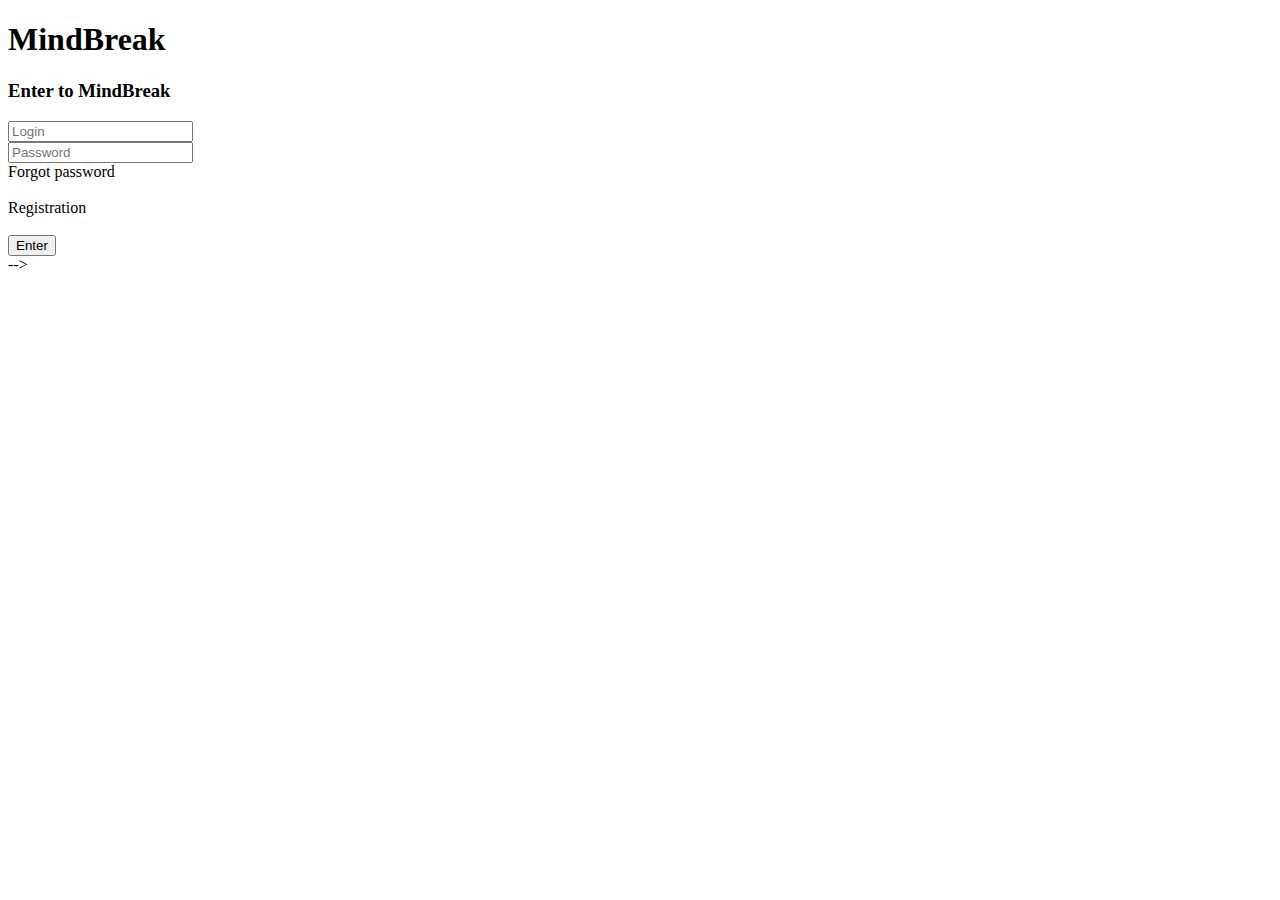
<file: src/main/webapp/WEB-INF/views/index.html>
<!DOCTYPE html>
<html xmlns:th="http://www.thymeleaf.org" lang="en">

<head>
    <meta charset="UTF-8">
    <meta http-equiv="X-UA-Compatible" content="IE=edge">
    <meta name="viewport" content="width=device-width, initial-scale=1.0">
    <title>Main page</title>
</head>
<body>
<header>
        <div class="Logo">
            <h1>MindBreak</h1>
        </div>
</header>
<div class="registration-cssave">
    <form action="auth" method="post">
        <h3 class="text-center">Enter to MindBreak</h3>
        <input class="item" type="text" name="userName" id="userName" placeholder="Login" minlength="4" maxlength="32" pattern="^[a-zA-Z0-9_.-]*$" required> <br>
        <input class="item" type="password" name="password" id="password" placeholder="Password" minlength="4" maxlength="32" pattern="^[a-zA-Z0-9_.-]*$" required> <br>
        <a th:href="resetPassword">Forgot password</a> <br> <br>
        <a th:href="register">Registration</a> <br> <br>
        <button>Enter</button>
    </form>
    <div th:text="${error}"></div>
</a>-->

</div>
<script type="text/javascript" th:src="@{js/first.js}"></script>
<link rel="stylesheet" th:href="@{css/styles.css}">
</body>
</html>
</file>
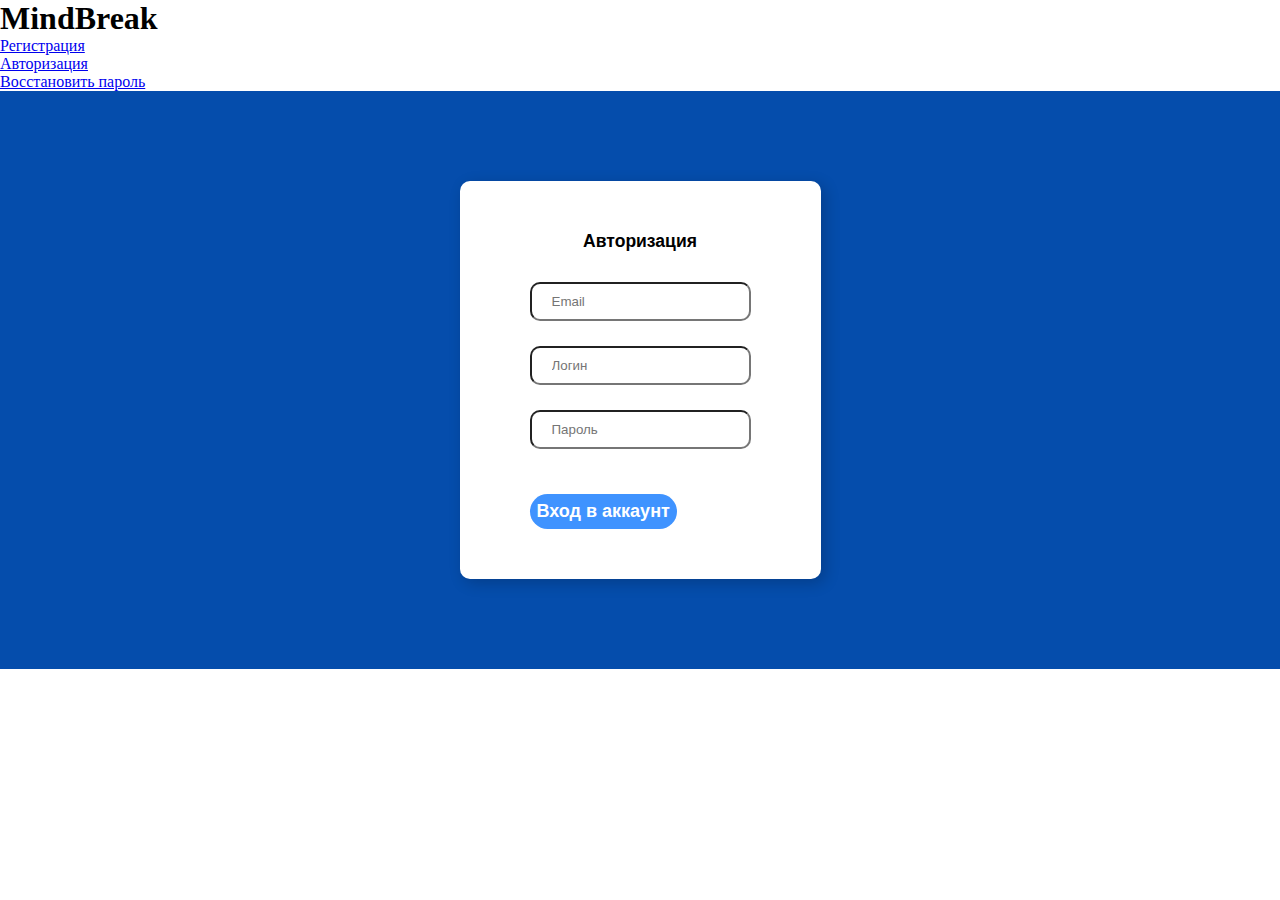
<file: src/main/resources/static/auth.html>
<!DOCTYPE html>
<html lang="en">
<head>
    <meta charset="UTF-8">
    <meta http-equiv="X-UA-Compatible" content="IE=edge">
    <meta name="viewport" content="width=device-width, initial-scale=1.0">
    <title>MindBreak</title>
</head>
<body>
<header>
    <div class="All_header_menu">
        <div class="Logo">
            <h1>MindBreak</h1>
        </div>
        <div class="Top_menu">
            <ul>
                <li><a href="register.html">Регистрация</a></li>
                <li><a href="#">Авторизация</a></li>
                <li><a href="resetpassword.html">Восстановить пароль</a></li>
            </ul>
        </div>
    </div>
</header>

<div class="registration-cssave">
    <form method="post" id="forma">
        <h3 class="text-center">Авторизация</h3>
        <div class="form-group">
            <input class="form-control item" type="email" name="email" id="email" placeholder="Email" required>
        </div>
        
        <div class="form-group">
            <input class="form-control item" type="text" name="username" maxlength="15" minlength="4" pattern="^[a-zA-Z0-9_.-]*$" id="username" placeholder="Логин" required>
        </div>

        <div class="form-group">
            <input class="form-control item" type="password" name="password" minlength="6" id="password" placeholder="Пароль" required>
        </div>
        
        <div class="form-group">
            <button class="btn btn-primary btn-block create-account" type="submit">Вход в аккаунт</button>
        </div>
        <div id="error"></div>
    </form>
</div>


<link rel="stylesheet" type="text/css" href="css/styles.css">
<script src="js/first.js"></script>
    
</body>
</html>
</file>
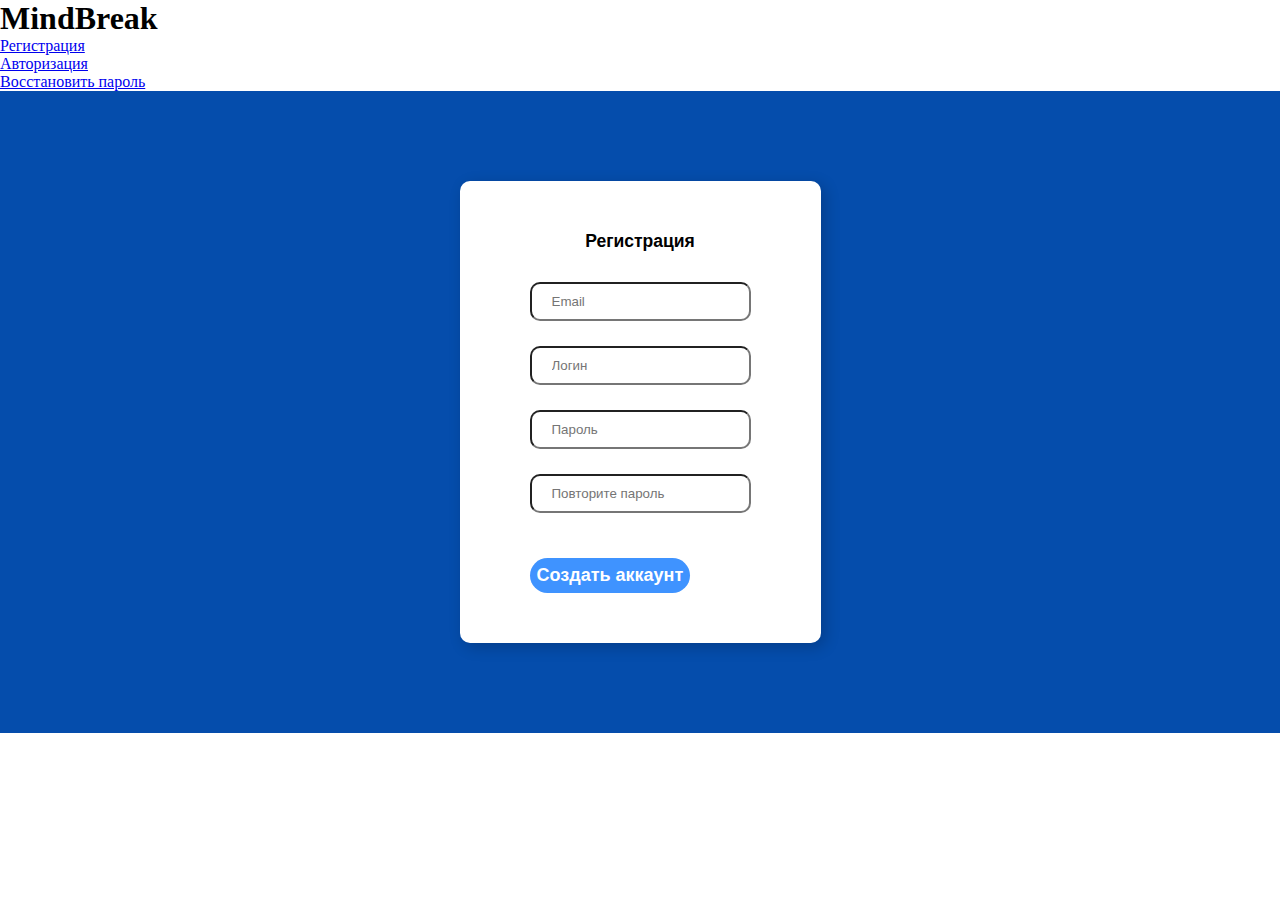
<file: src/main/resources/static/register.html>
<!DOCTYPE html>
<html lang="en">
<head>
    <meta charset="UTF-8">
    <meta http-equiv="X-UA-Compatible" content="IE=edge">
    <meta name="viewport" content="width=device-width, initial-scale=1.0">
    <title>MindBreak</title>
</head>
<body>
<header>
    <div class="All_header_menu">
        <div class="Logo">
            <h1>MindBreak</h1>
        </div>
        <div class="Top_menu">
            <ul>
                <li><a href="#">Регистрация</a></li>
                <li><a href="auth.html">Авторизация</a></li>
                <li><a href="resetpassword.html">Восстановить пароль</a></li>
            </ul>
        </div>
    </div>
</header>

<div class="registration-cssave">
    <form method="post" id="forma">
        <h3 class="text-center">Регистрация</h3>
        <div class="form-group">
            <input class="form-control item" type="email" name="email" id="email" placeholder="Email" required>
        </div>
        
        <div class="form-group">
            <input class="form-control item" type="text" name="username" maxlength="15" minlength="4" pattern="^[a-zA-Z0-9_.-]*$" id="username" placeholder="Логин" required>
        </div>

        <div class="form-group">
            <input class="form-control item" type="password" name="password" minlength="6" id="password" placeholder="Пароль" required>
        </div>
        <div class="form-group">
            <input class="form-control item" type="password" name="accpassword" minlength="6" id="accpassword" placeholder="Повторите пароль" required>
        </div>
        
        <div class="form-group">
            <button class="btn btn-primary btn-block create-account" type="submit">Создать аккаунт</button>
        </div>
        <div id="error"></div>
    </form>
</div>

<link rel="stylesheet" type="text/css" href="css/styles.css">
<script src="js/first.js"></script>
    
</body>
</html>
</file>
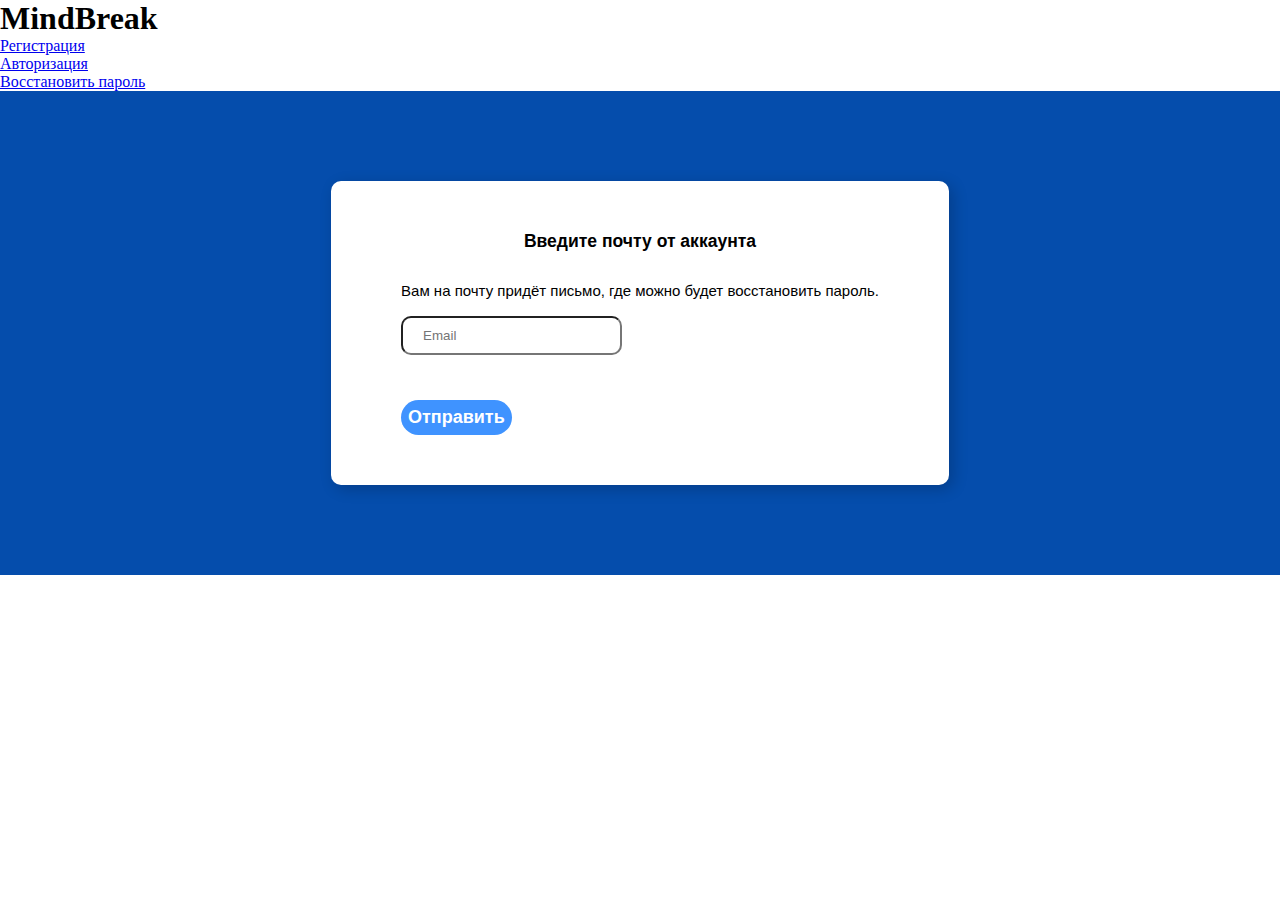
<file: src/main/resources/static/resetpassword.html>
<!DOCTYPE html>
<html lang="en">
<head>
    <meta charset="UTF-8">
    <meta http-equiv="X-UA-Compatible" content="IE=edge">
    <meta name="viewport" content="width=device-width, initial-scale=1.0">
    <title>MindBreak</title>
</head>
<body>  
<header>
    <div class="All_header_menu">
        <div class="Logo">
            <h1>MindBreak</h1>
        </div>
        <div class="Top_menu">
            <ul>
                <li><a href="register.html">Регистрация</a></li>
                <li><a href="auth.html">Авторизация</a></li>
                <li><a href="resetpassword.html">Восстановить пароль</a></li>
            </ul>
        </div>
    </div>
</header>

<div class="registration-cssave">
    <form>
        <h3 class="text-center">Введите почту от аккаунта</h3>
        <p>Вам на почту придёт письмо, где можно будет восстановить пароль.</p><br>
        <div class="form-group">
            <input class="form-control item" type="email" name="email" id="email" placeholder="Email" required>
        </div>
        
        <div class="form-group">
            <button class="btn btn-primary btn-block create-account" type="submit">Отправить</button>
        </div>
    </form>
</div>

<link rel="stylesheet" type="text/css" href="css/styles.css">
    
</body>
</html>
</file>
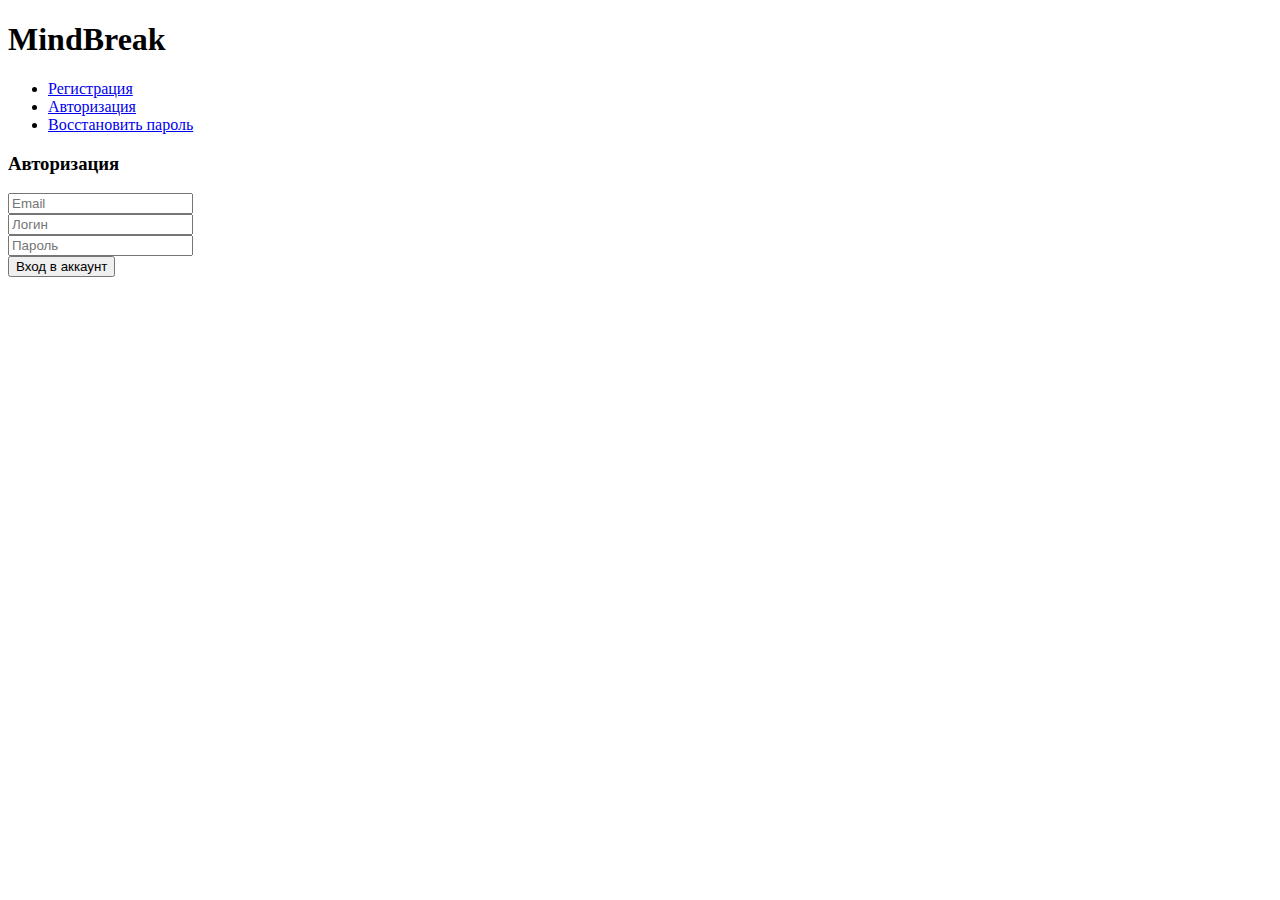
<file: src/main/resources/templates/auth.html>
<!DOCTYPE html>
<html lang="en">
<head>
    <meta charset="UTF-8">
    <meta http-equiv="X-UA-Compatible" content="IE=edge">
    <meta name="viewport" content="width=device-width, initial-scale=1.0">
    <title>MindBreak</title>
</head>
<body>
<header>
    <div class="All_header_menu">
        <div class="Logo">
            <h1>MindBreak</h1>
        </div>
        <div class="Top_menu">
            <ul>
                <li><a href="register">Регистрация</a></li>
                <li><a href="#">Авторизация</a></li>
                <li><a href="resetpassword">Восстановить пароль</a></li>
            </ul>
        </div>
    </div>
</header>

<div class="registration-cssave">
    <form method="post" id="forma">
        <h3 class="text-center">Авторизация</h3>
        <div class="form-group">
            <input class="form-control item" type="email" name="email" id="email" placeholder="Email" required>
        </div>
        
        <div class="form-group">
            <input class="form-control item" type="text" name="username" maxlength="15" minlength="4" pattern="^[a-zA-Z0-9_.-]*$" id="username" placeholder="Логин" required>
        </div>

        <div class="form-group">
            <input class="form-control item" type="password" name="password" minlength="6" id="password" placeholder="Пароль" required>
        </div>
        
        <div class="form-group">
            <button class="btn btn-primary btn-block create-account" type="submit">Вход в аккаунт</button>
        </div>
        <div id="error"></div>
    </form>
</div>


<link rel="stylesheet" type="text/css" th:href="@{styles.css}">
<script th:src="@{first.js}"></script>
    
</body>
</html>
</file>
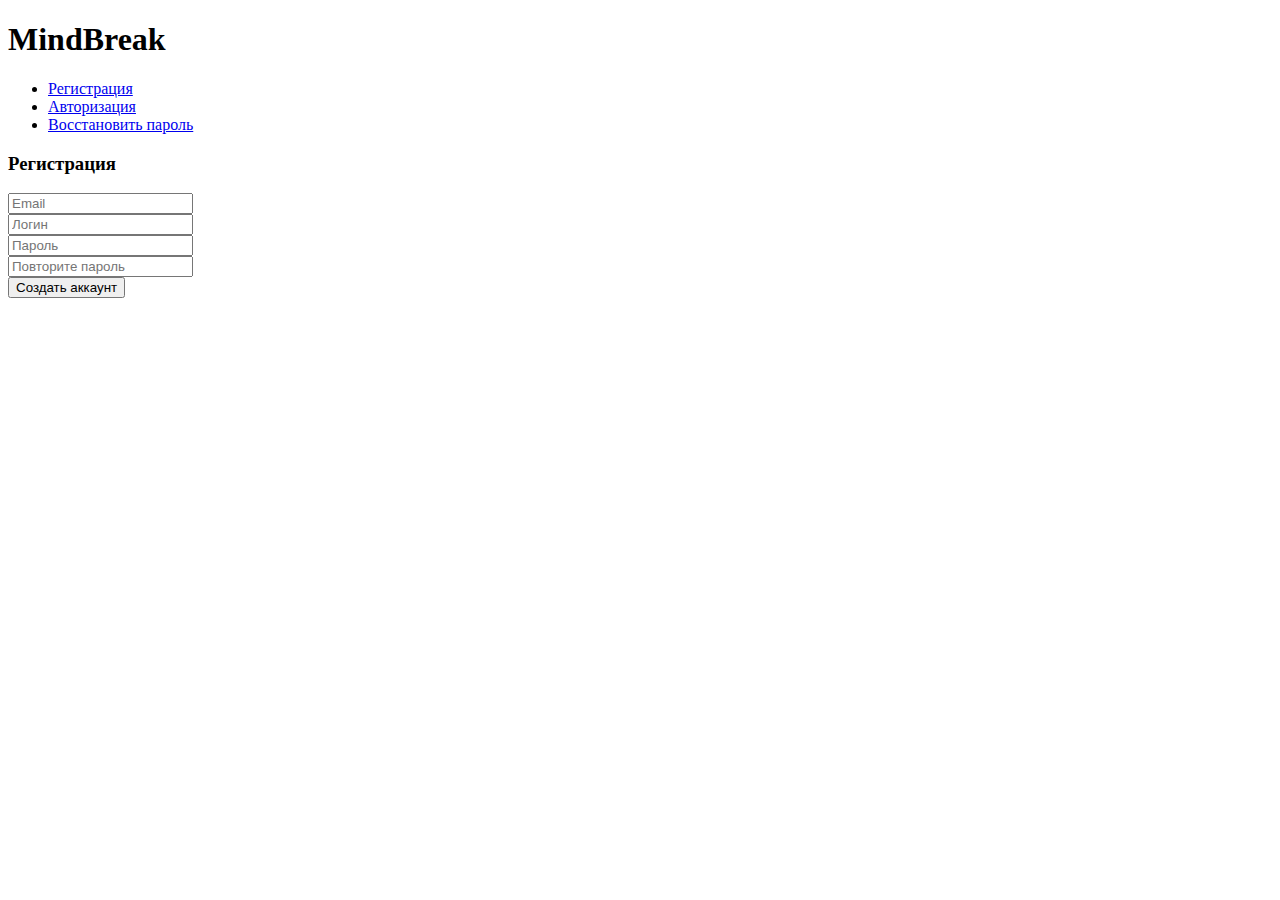
<file: src/main/resources/templates/register.html>
<!DOCTYPE html>
<html lang="en">
<head>
    <meta charset="UTF-8">
    <meta http-equiv="X-UA-Compatible" content="IE=edge">
    <meta name="viewport" content="width=device-width, initial-scale=1.0">
    <title>MindBreak</title>
</head>
<body>
<header>
    <div class="All_header_menu">
        <div class="Logo">
            <h1>MindBreak</h1>
        </div>
        <div class="Top_menu">
            <ul>
                <li><a href="#">Регистрация</a></li>
                <li><a href="auth">Авторизация</a></li>
                <li><a href="resetpassword">Восстановить пароль</a></li>
            </ul>
        </div>
    </div>
</header>

<div class="registration-cssave">
    <form method="post" id="forma">
        <h3 class="text-center">Регистрация</h3>
        <div class="form-group">
            <input class="form-control item" type="email" name="email" id="email" placeholder="Email" required>
        </div>
        
        <div class="form-group">
            <input class="form-control item" type="text" name="username" maxlength="15" minlength="4" pattern="^[a-zA-Z0-9_.-]*$" id="username" placeholder="Логин" required>
        </div>

        <div class="form-group">
            <input class="form-control item" type="password" name="password" minlength="6" id="password" placeholder="Пароль" required>
        </div>
        <div class="form-group">
            <input class="form-control item" type="password" name="accpassword" minlength="6" id="accpassword" placeholder="Повторите пароль" required>
        </div>
        
        <div class="form-group">
            <button class="btn btn-primary btn-block create-account" type="submit">Создать аккаунт</button>
        </div>
        <div id="error"></div>
    </form>
</div>

<link rel="stylesheet" type="text/css" th:href="@{styles.css}">
<script th:src="@{first.js}"></script>
    
</body>
</html>
</file>
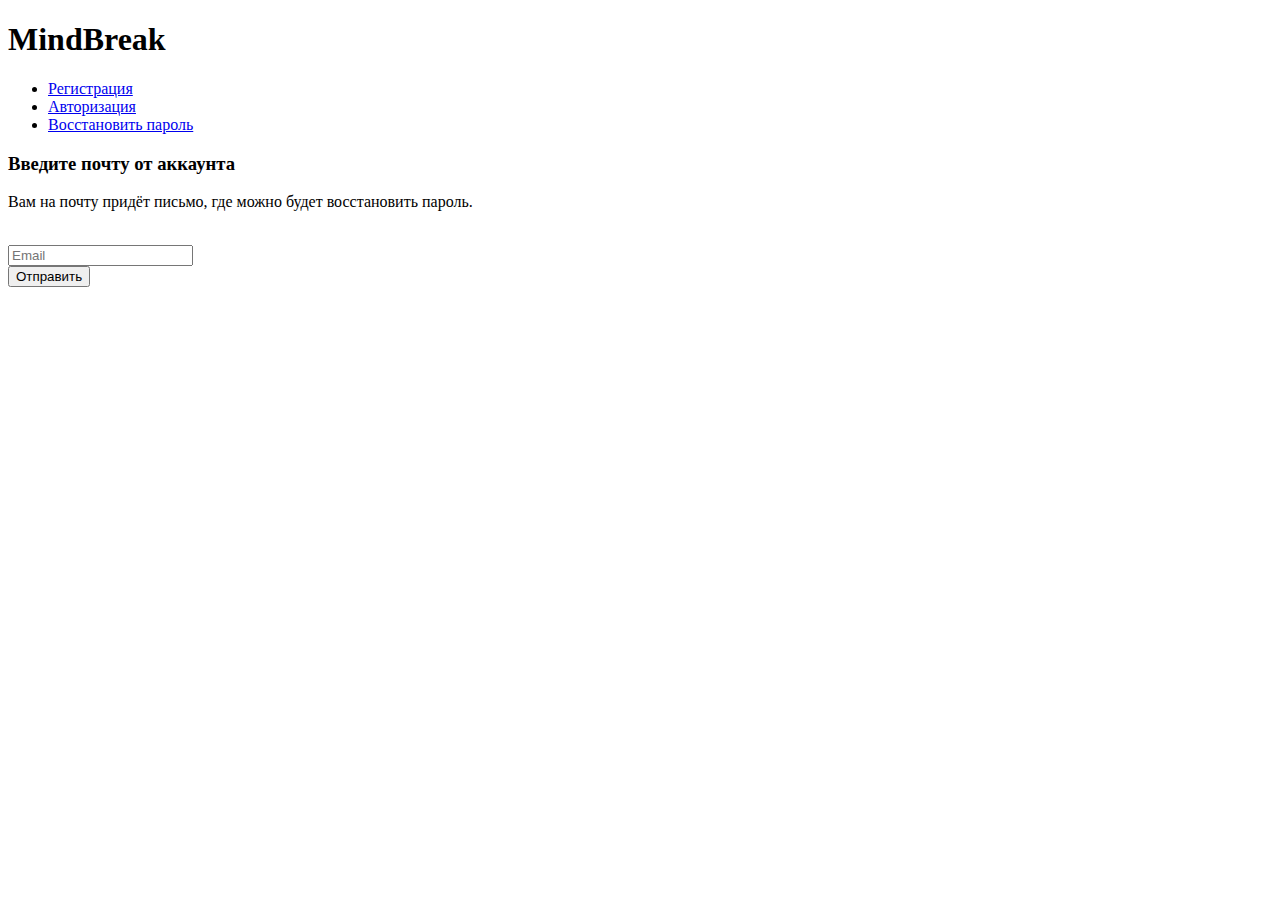
<file: src/main/resources/templates/resetpassword.html>
<!DOCTYPE html>
<html lang="en">
<head>
    <meta charset="UTF-8">
    <meta http-equiv="X-UA-Compatible" content="IE=edge">
    <meta name="viewport" content="width=device-width, initial-scale=1.0">
    <title>MindBreak</title>
</head>
<body>  
<header>
    <div class="All_header_menu">
        <div class="Logo">
            <h1>MindBreak</h1>
        </div>
        <div class="Top_menu">
            <ul>
                <li><a href="register">Регистрация</a></li>
                <li><a href="auth">Авторизация</a></li>
                <li><a href="resetpassword">Восстановить пароль</a></li>
            </ul>
        </div>
    </div>
</header>

<div class="registration-cssave">
    <form>
        <h3 class="text-center">Введите почту от аккаунта</h3>
        <p>Вам на почту придёт письмо, где можно будет восстановить пароль.</p><br>
        <div class="form-group">
            <input class="form-control item" type="email" name="email" id="email" placeholder="Email" required>
        </div>
        
        <div class="form-group">
            <button class="btn btn-primary btn-block create-account" type="submit">Отправить</button>
        </div>
    </form>
</div>

<link rel="stylesheet" type="text/css" th:href="@{styles.css}">
    
</body>
</html>
</file>
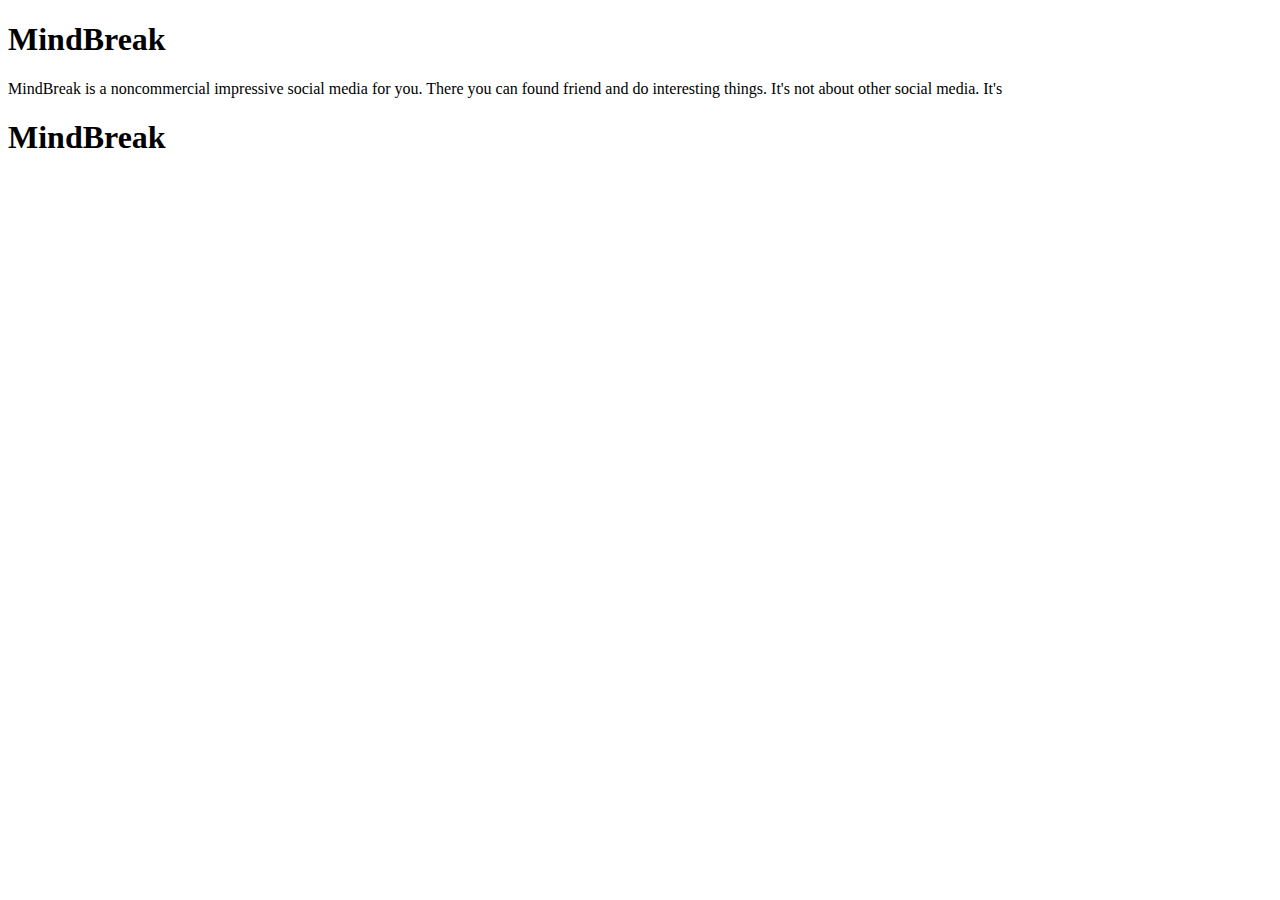
<file: src/main/webapp/WEB-INF/views/about.html>
<!DOCTYPE html>
<html lang="en">
<head>
    <meta charset="UTF-8">
    <meta http-equiv="X-UA-Compatible" content="IE=edge">
    <meta name="viewport" content="width=device-width, initial-scale=1.0">
    <title>About us</title>
</head>
<header>
    <div class="All_header_menu">
        <div class="Logo">
            <h1>MindBreak</h1>
        </div>
    </div>
</header>
<body>
<div>MindBreak is a noncommercial impressive social media for you. There you can found friend and do interesting things. It's not about other social media. It's <h1 class="Logo">MindBreak</h1></div> <br>
    <script th:src="@{first.js}"></script>
    <link rel="stylesheet" type="text/css" th:href="@{css/styles.css}">
</body>
</html>
</file>
<file: src/main/resources/static/css/styles.css>
.registration-cssave{
    font-family: Arial, Helvetica, sans-serif;
    font-size: 15px;
    padding:90px 0;
    background-color:#054dac;
    background-blend-mode:overlay;
    display:flex;
    align-items:center;
    justify-content:center;
    background-repeat:no-repeat;
    background-size:100% 100%;
    height:100%;
}
  .registration-cssave form {
    max-width:800px;
    padding:50px 70px;
    border-radius:10px;
    box-shadow:4px 4px 15px rgba(0, 0, 0, 0.2);
    background-color:#fff;
  }
  .registration-cssave form h3 {
    font-weight:bold;
    margin-bottom:30px;
  }
  .registration-cssave .item {
    border-radius:10px;
    margin-bottom:25px;
    padding:10px 20px;
  }
  .registration-cssave .create-account {
    border-radius:30px;
    padding:7px ;
    font-size:18px;
    font-weight:bold;
    background-color:#3f93ff;
    border:none;
    color:white;
    margin-top:20px;
  }
.text-center{
    text-align: center;
  }
.index{
    background-color:#054dac;;
}
  @media (max-width: 576px) {
    .registration-cssave form {
      padding:50px 20px;
    }
  }




:root {
    --bgcolor: #054dac;
}

* {
    margin: 0;
    padding: 0;
}

.page-header {
    background-color: var(--bgcolor);
    padding: 1.3rem;
    display: flex;
    justify-content: space-between;
}
.logo {
    color: black;
    align-self: center;
    margin-left: 1rem;
    font-size: 2rem;
}

.nav-bar {
    margin: auto;
}

.nav-bar a {
    color: white;
    padding: 1.5rem;
    cursor: pointer;
    text-decoration: none;
    font-size: 1.2rem;
}

.menu-icon {
    color: white;
    cursor: pointer;
    display: none;
}

button {
    font-size: 1rem;
    border: 1px solid black;
    border-radius: 5px;
    padding: 0.9rem;
}
</file>
